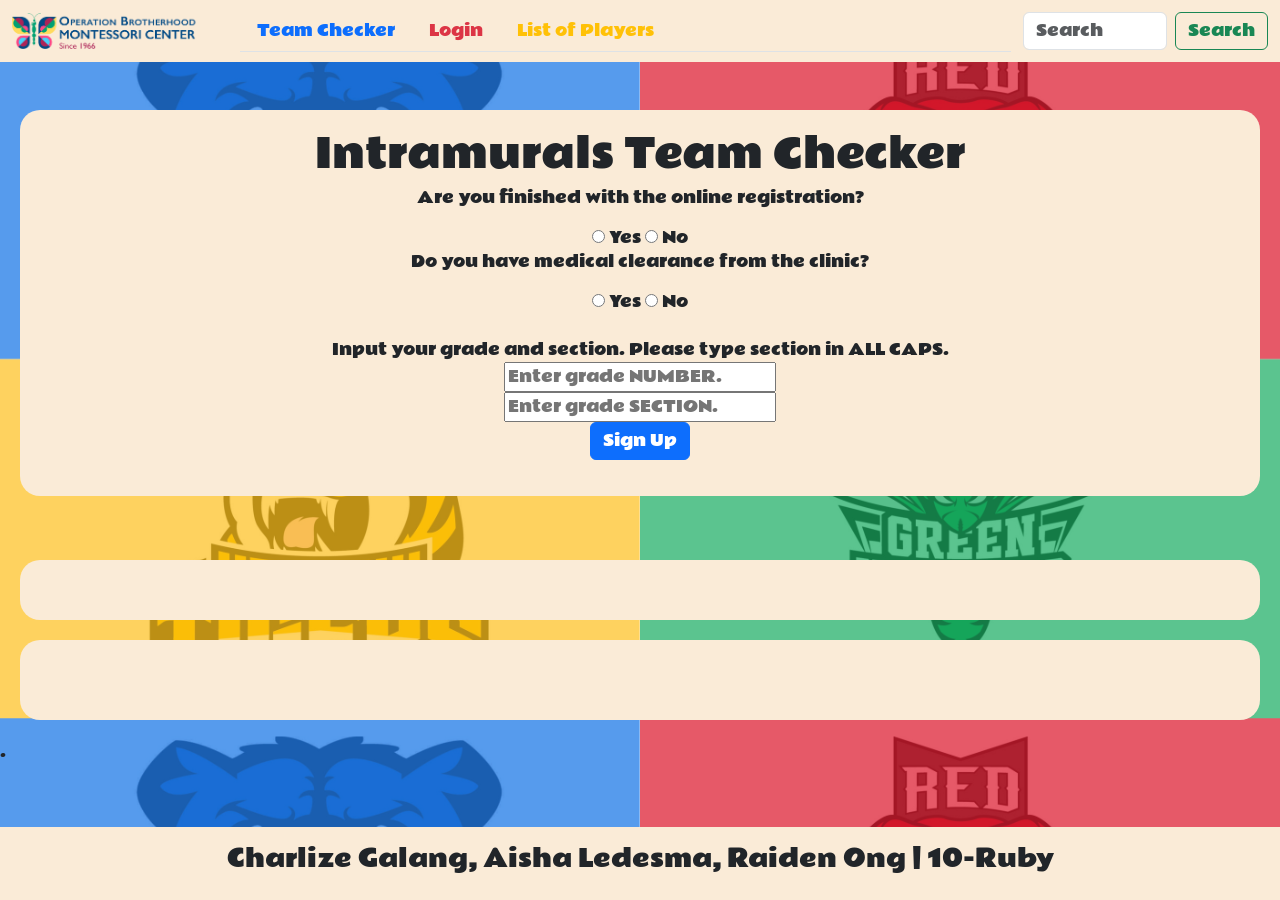
<file: index.html>
<!DOCTYPE html>
<html lang="en">
<head>
    <meta charset="UTF-8">
    <meta name="viewport" content="width=device-width, initial-scale=1.0">

    <!-- B5 -->
	<link href="https://cdn.jsdelivr.net/npm/bootstrap@5.3.3/dist/css/bootstrap.min.css" rel="stylesheet" integrity="sha384-QWTKZyjpPEjISv5WaRU9OFeRpok6YctnYmDr5pNlyT2bRjXh0JMhjY6hW+ALEwIH" crossorigin="anonymous">

    <!-- PYSCRIPT CDN -->
    <link rel="stylesheet" href="https://pyscript.net/releases/2025.7.3/core.css">
    <script type="module" src="https://pyscript.net/releases/2025.7.3/core.js"></script>

    <!-- CSS SETUP -->
	<link rel="stylesheet" type="text/css" href="style.css">

    <!-- FONT -->
    <link rel="preconnect" href="https://fonts.googleapis.com">
    <link rel="preconnect" href="https://fonts.gstatic.com" crossorigin>
    <link href="https://fonts.googleapis.com/css2?family=Rammetto+One&display=swap" rel="stylesheet">

    <title>Team Checker</title>
</head>
<body>

    <!-- NAVBAR - GALANG -->
    <nav class="navbar navbar-expand-sm mb-5">
        <div class="container-fluid">
                <a class="navbar-brand d-none d-md-flex">
                    <img src="ob.png" alt="Logo" style="width:200px;">
                </a>
                <div class="container-fluid">
                    <ul class="nav nav-tabs">

                    <li>
                        <a class="nav-link text-primary" href="index.html">Team Checker</a>
                    </li>

                    <li>
                        <a class="nav-link text-danger" href="login.html">Login</a>
                    </li>

                    <li>
                        <a class="nav-link text-warning" href="list.html">List of Players</a>
                    </li>

                    </ul>
                </div>

                <!-- DROPDOWN -->
                <div class="dropdown d-md-none">
                    <button class="btn btn-danger dropdown-toggle" type="button" id="dropdownMenuButton" data-bs-toggle="dropdown" aria-expanded="false">Menu</button>

                    <ul class="dropdown-menu bg-danger" aria-labelledby="dropdownMenuButton">
                        <li><a class="dropdown-item" data-bs-toggle="#home" href="index.html">TEAM CHECKER</a></li>
                        <li><a class="dropdown-item" data-bs-toggle="#signup" href="login.html">LOGIN</a></li>
                        <li><a class="dropdown-item" data-bs-toggle="#list" href="list.html">LIST OF PLAYERS</a></li>
                    </ul>
                </div>
                
            <form class="d-flex">
                    <input class="form-control me-2" type="text" placeholder="Search">
                    <button class="btn btn-outline-success" type="button">Search</button>
            </form>
        </div>
    </nav>

<!-- TEAM CHECKER - GALANG -->
    <div class="containerM">
    <h1>Intramurals Team Checker</h1>
    <form action="">
        <p>Are you finished with the online registration?</p>
        <input type="radio" id="registration" value="Yes" name="registration">
        <label for="html">Yes</label>
        <input type="radio" id="registration" value="No" name="registration">
        <label for="html">No</label>

        <p>Do you have medical clearance from the clinic?</p>
        <input type="radio" id="clearance" value="Yes" name="clearance">
        <label for="html">Yes</label>
        <input type="radio" id="clearance" value="No" name="clearance">
        <label for="html">No</label>
        <br>
        <br>
        <label for="cars">Input your grade and section. Please type section in ALL CAPS.</label>
        <br>
        <input type="number" id="grade" placeholder="Enter grade NUMBER.">
        <br>
        <input type="text" id="section" placeholder="Enter grade SECTION.">

        <br>
        <input type="button" py-click="intrams" class="btn btn-primary mb-3" value="Sign Up">

    </form>
    </div>

    <br>
    <div id="output" class="containerO"></div>
    <div id="image" class="containerI"></div>

    <div class="footer">
		<h4>Charlize Galang, Aisha Ledesma, Raiden Ong | 10-Ruby</h4>
	</div>

    <py-script src="main.py"></py-script>
    
</body>
</html>.
</file>
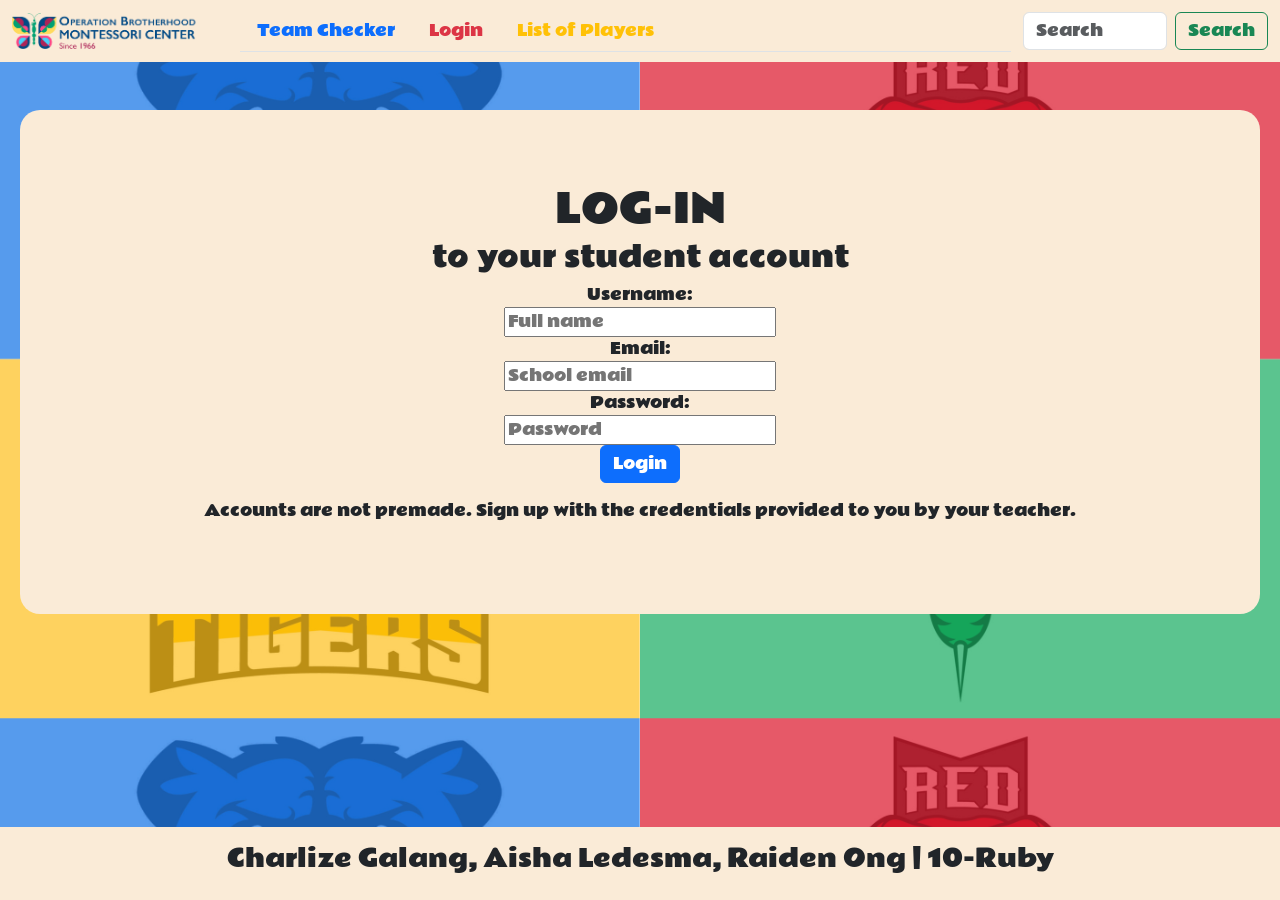
<file: login.html>
<!DOCTYPE html>
<html lang="en">
<head>
     <meta charset="UTF-8">
    <meta name="viewport" content="width=device-width, initial-scale=1.0">
    
    <!-- B5 -->
	<link href="https://cdn.jsdelivr.net/npm/bootstrap@5.3.3/dist/css/bootstrap.min.css" rel="stylesheet" integrity="sha384-QWTKZyjpPEjISv5WaRU9OFeRpok6YctnYmDr5pNlyT2bRjXh0JMhjY6hW+ALEwIH" crossorigin="anonymous">

    <!-- PYSCRIPT CDN -->
    <link rel="stylesheet" href="https://pyscript.net/releases/2025.7.3/core.css">
    <script type="module" src="https://pyscript.net/releases/2025.7.3/core.js"></script>

    <!-- CSS SETUP -->
	<link rel="stylesheet" type="text/css" href="style.css">

    <!-- FONT -->
    <link rel="preconnect" href="https://fonts.googleapis.com">
    <link rel="preconnect" href="https://fonts.gstatic.com" crossorigin>
    <link href="https://fonts.googleapis.com/css2?family=Rammetto+One&display=swap" rel="stylesheet">

    <title>Login</title>
</head>
<body>
    <!-- NAVBAR - GALANG -->
    <nav class="navbar navbar-expand-sm mb-5">
        <div class="container-fluid">
                <a class="navbar-brand d-none d-md-flex">
                    <img src="ob.png" alt="Logo" style="width:200px;">
                </a>
                <div class="container-fluid">
                    <ul class="nav nav-tabs">

                    <li>
                        <a class="nav-link text-primary" href="index.html">Team Checker</a>
                    </li>

                    <li>
                        <a class="nav-link text-danger" href="login.html">Login</a>
                    </li>

                    <li>
                        <a class="nav-link text-warning" href="list.html">List of Players</a>
                    </li>

                    </ul>
                </div>

                <!-- DROPDOWN -->
                <div class="dropdown d-md-none">
                    <button class="btn btn-danger dropdown-toggle" type="button" id="dropdownMenuButton" data-bs-toggle="dropdown" aria-expanded="false">Menu</button>

                    <ul class="dropdown-menu bg-danger" aria-labelledby="dropdownMenuButton">
                        <li><a class="dropdown-item" data-bs-toggle="#home" href="index.html">TEAM CHECKER</a></li>
                        <li><a class="dropdown-item" data-bs-toggle="#signup" href="login.html">LOGIN</a></li>
                        <li><a class="dropdown-item" data-bs-toggle="#list" href="list.html">LIST OF PLAYERS</a></li>
                    </ul>
                </div>
                
            <form class="d-flex">
                    <input class="form-control me-2" type="text" placeholder="Search">
                    <button class="btn btn-outline-success" type="button">Search</button>
            </form>
        </div>
    </nav>

<!-- LOG IN - LEDESMA -->
    <form>
        <div class='container1st'>
	        <h1>LOG-IN</h1>
	        <h3>to your student account</h3>
	        <label for="username">Username:</label>
	            <br><input type="text" id="username" name="username" placeholder="Full name">
	        <br><label for="email">Email:</label>
	            <br><input type="email" id="email" name="email" placeholder="School email" required>
	        <br><label for="password">Password:</label>
	            <br><input type="password" id="password" name="password" placeholder="Password" required>
	
	        <br><input type="button" py-click="signup_complete" class="btn btn-primary mb-3" value="Login">
	        <br><p>Accounts are not premade. Sign up with the credentials provided to you by your teacher.</p>
	
	        <div id="output-login"></div>
        </div> <!-- LOGIN PAGE -->
    </form>
 
	<div class="footer">
		<h4>Charlize Galang, Aisha Ledesma, Raiden Ong | 10-Ruby</h4>
	</div>

    <py-script src="login.py"></py-script>
</body>
</html>
</file>
<file: style.css>
body {
    background-image: url(intrams_bg.png);
	background-size: 100%;
    font-family: "Rammetto One", sans-serif;
}

.navbar {
    background-color: antiquewhite;
    color: black;
}

.containerM {
    background-color: antiquewhite;
    border-radius: 20px;
    margin: 20px;
    padding: 20px;
    text-align: center;
}

.containerO {
    background-color: antiquewhite;
    border-radius: 20px;
    margin: 20px;
    padding: 30px;
    text-align: center;
}

.containerI {
    background-color: antiquewhite;
    border-radius: 20px;
    margin: 20px;
    padding: 40px;
    text-align: center;
}

.container1st {
    background-color: antiquewhite;
    border-radius: 20px;
    margin: 20px;
    padding: 75px;
    text-align: center;
}

.footer {
    background-color: antiquewhite;
	width: 100%;
	padding: 18px;
	text-align: center;
	position: fixed;
	bottom: 0px;
}
</file>
